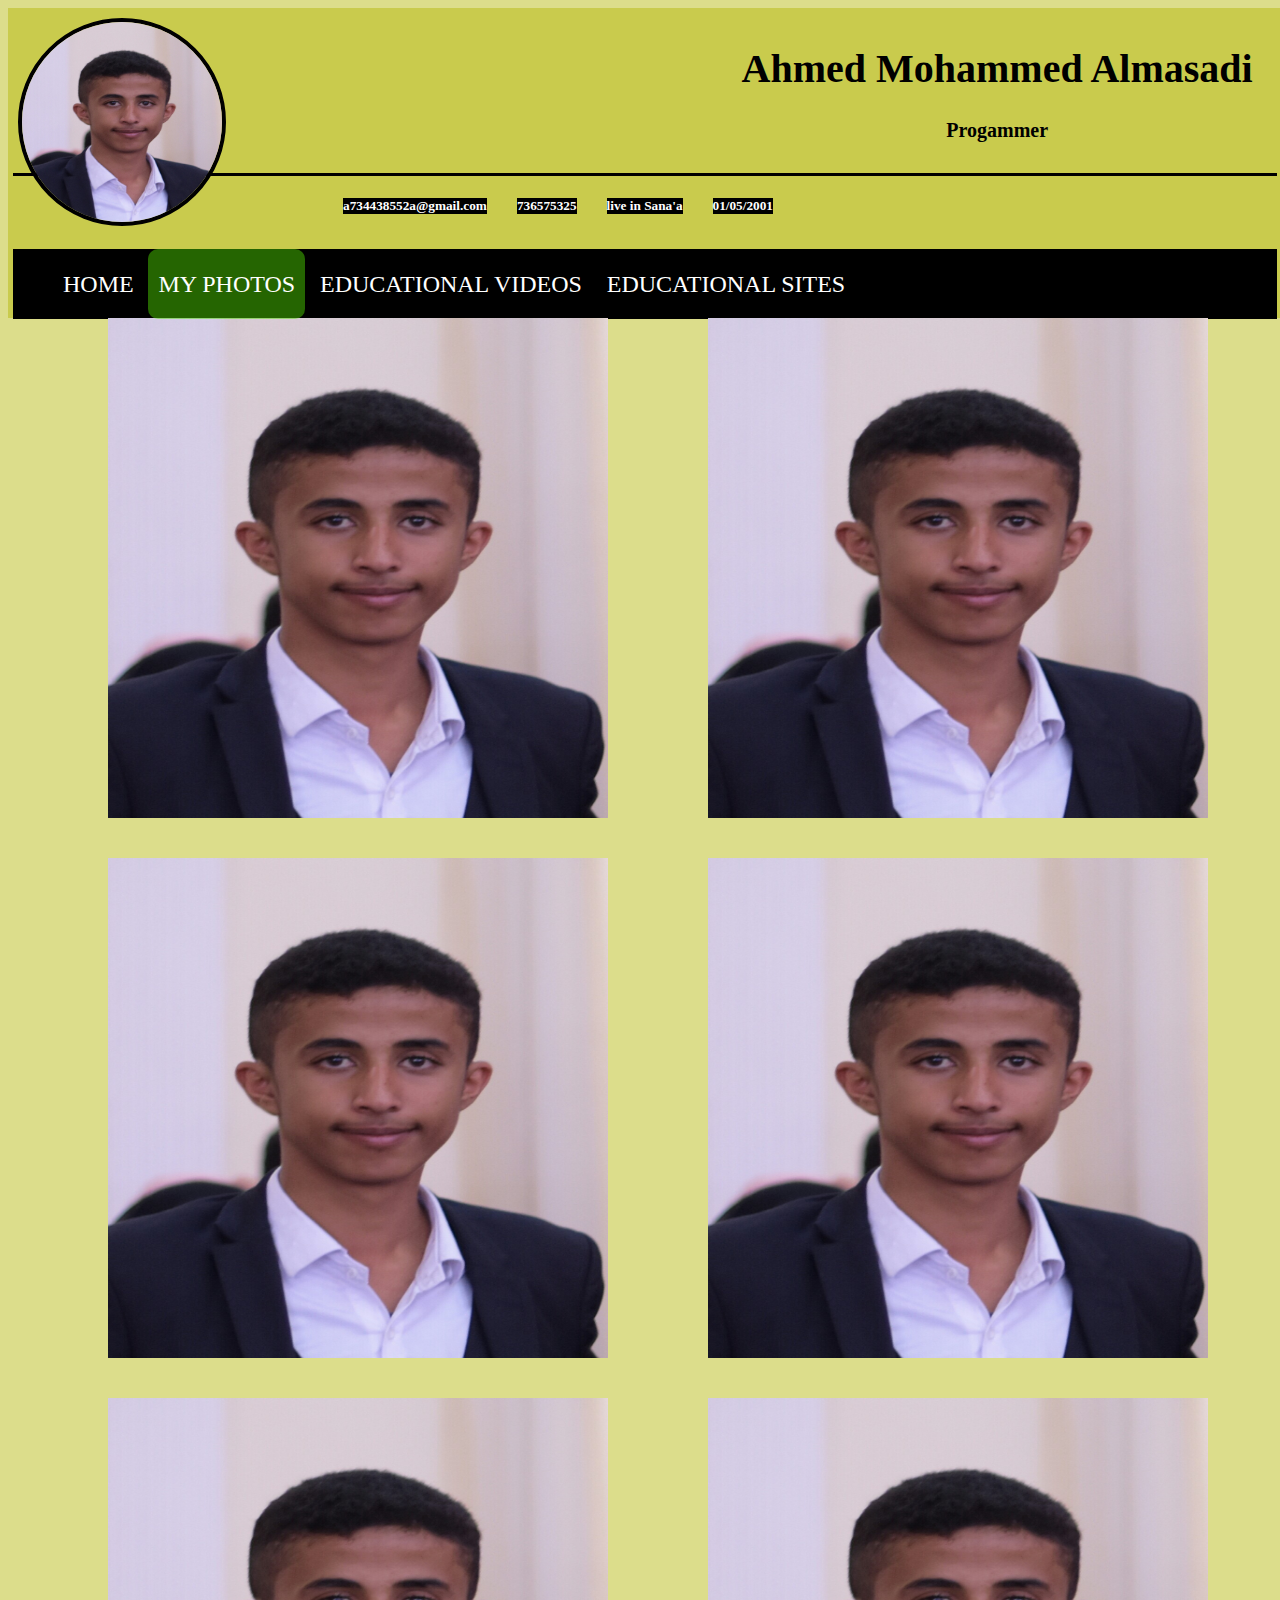
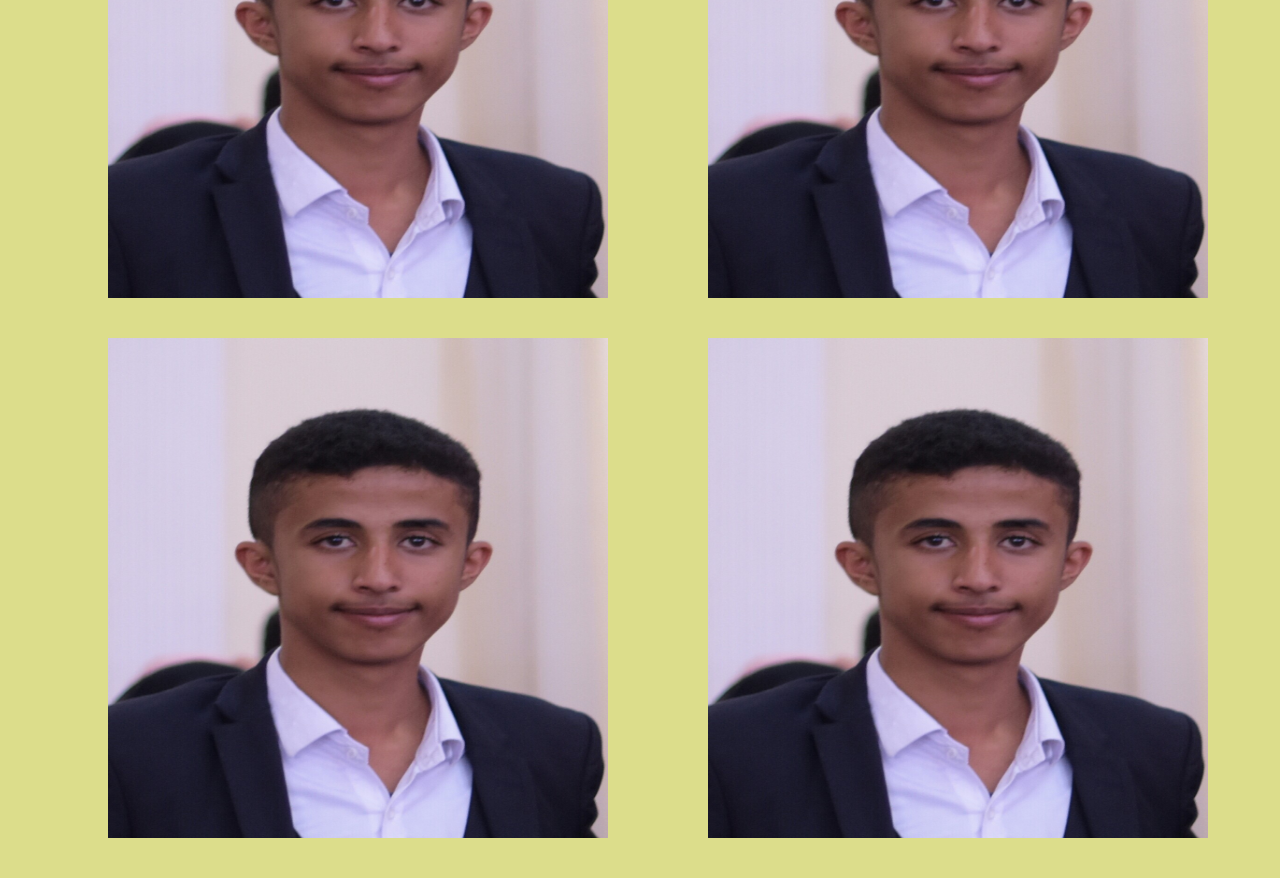
<file: img.html>
<!DOCTYPE html>
<html>

<head>
    <link rel="stylesheet" href="css/resum2tryStyle.css">
</head>

<body class="style_color">

    <header class="header_2">

        <div>
            <img src="img/DSC_0187-1-1.jpg" alt="" ; class="personal-photo">
            <div class="name">
                <h1>Ahmed Mohammed Almasadi </h1>
                <h4>Progammer</h4>
            </div>
        </div>
        <div class="personal-data">
            <div>
                <h5 class="personal-info">a734438552a@gmail.com</h5>
                <h5 class="personal-info">736575325</h5>
                <h5 class="personal-info"> live in Sana'a</h5>
                <h5 class="personal-info">01/05/2001</h5>
            </div>

        </div><br>
        <br>
        <br>
        <nav class="topbar">

            <input type="checkbox" id="check">
            <ul>
                <li><a href="index.html">Home</a></li>
                <li class="active"><a href="#">My Photos</a></li>
                <li><a href="video.html">Educational videos</a></li>
                <li><a href="web.html">Educational sites</a></li>

            </ul>
        </nav>
    </header>

    <div><img src="img/DSC_0187-1-1.jpg" alt="" class="img"></div>
    <div><img src="img/DSC_0187-1-1.jpg" alt="" class="img"></div>
    <div> <img src="img/DSC_0187-1-1.jpg" alt="" class="img"></div>
    <div> <img src="img/DSC_0187-1-1.jpg" alt="" class="img"></div>
    <div> <img src="img/DSC_0187-1-1.jpg" alt="" class="img"></div>
    <div> <img src="img/DSC_0187-1-1.jpg" alt="" class="img"></div>
    <div> <img src="img/DSC_0187-1-1.jpg" alt="" class="img"></div>
    <div> <img src="img/DSC_0187-1-1.jpg" alt="" class="img"></div>
</body>

</html>
</file>
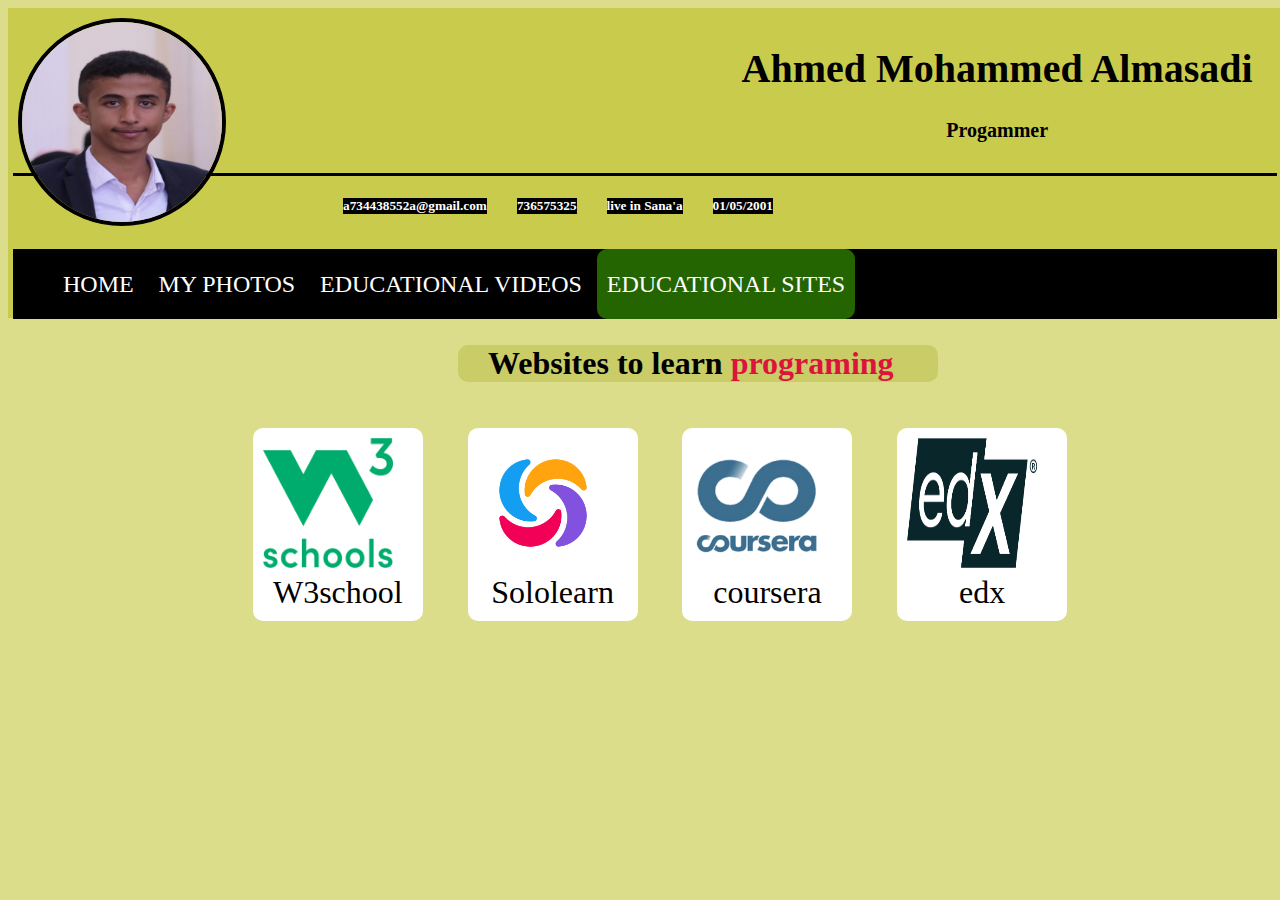
<file: web.html>
<!DOCTYPE html>
<html>

<head>
    <link rel="stylesheet" href="css/resum2tryStyle.css">

</head>

<body class="style_color">
    <header class="header_2">

        <div>
            <img src="img/DSC_0187-1-1.jpg" alt="" ; class="personal-photo">
            <div class="name">
                <h1>Ahmed Mohammed Almasadi </h1>
                <h4>Progammer</h4>
            </div>
        </div>
        <div class="personal-data">
            <div>
                <h5 class="personal-info">a734438552a@gmail.com</h5>
                <h5 class="personal-info">736575325</h5>
                <h5 class="personal-info"> live in Sana'a</h5>
                <h5 class="personal-info">01/05/2001</h5>
            </div>
            
        </div><br>
            <br>
            <br>
        <nav class="topbar">
            
            <input type="checkbox" id="check">
            <ul>
                <li ><a href="index.html">Home</a></li>
                <li><a href="img.html">My Photos</a></li>
                <li><a href="video.html">Educational videos</a></li>
                <li class="active"><a href="#">Educational sites</a></li>
            
            </ul>
        </nav>
    </header> 
    
       
     
    <h2 id="prog"> Websites to learn <span id="pr">programing</span></h2>
   
        <div class="www">
        
        <ul> 
        <li> <img src="img/1200px-W3Schools_logo.svg.png" alt="" id="web"><br>
<a href="https://www.W3schools.com">W3school</a></li>
        <li><img src="img/sololearn-1.png" alt="" id="web"><br><a href="https://www.Sololearn.com">Sololearn</a></li>
        <li><img src="img/coursera1-200x200.png" alt="" id="web"><br><a href="https://www.coursera.com">coursera</a></li>
        <li><img src="img/edx-logo-registered-elm.png" alt="" id="web"><br><a href="https://www.edx.org
            ">edx</a></li>
        </ul>
</div>
</body>

</html>
</file>
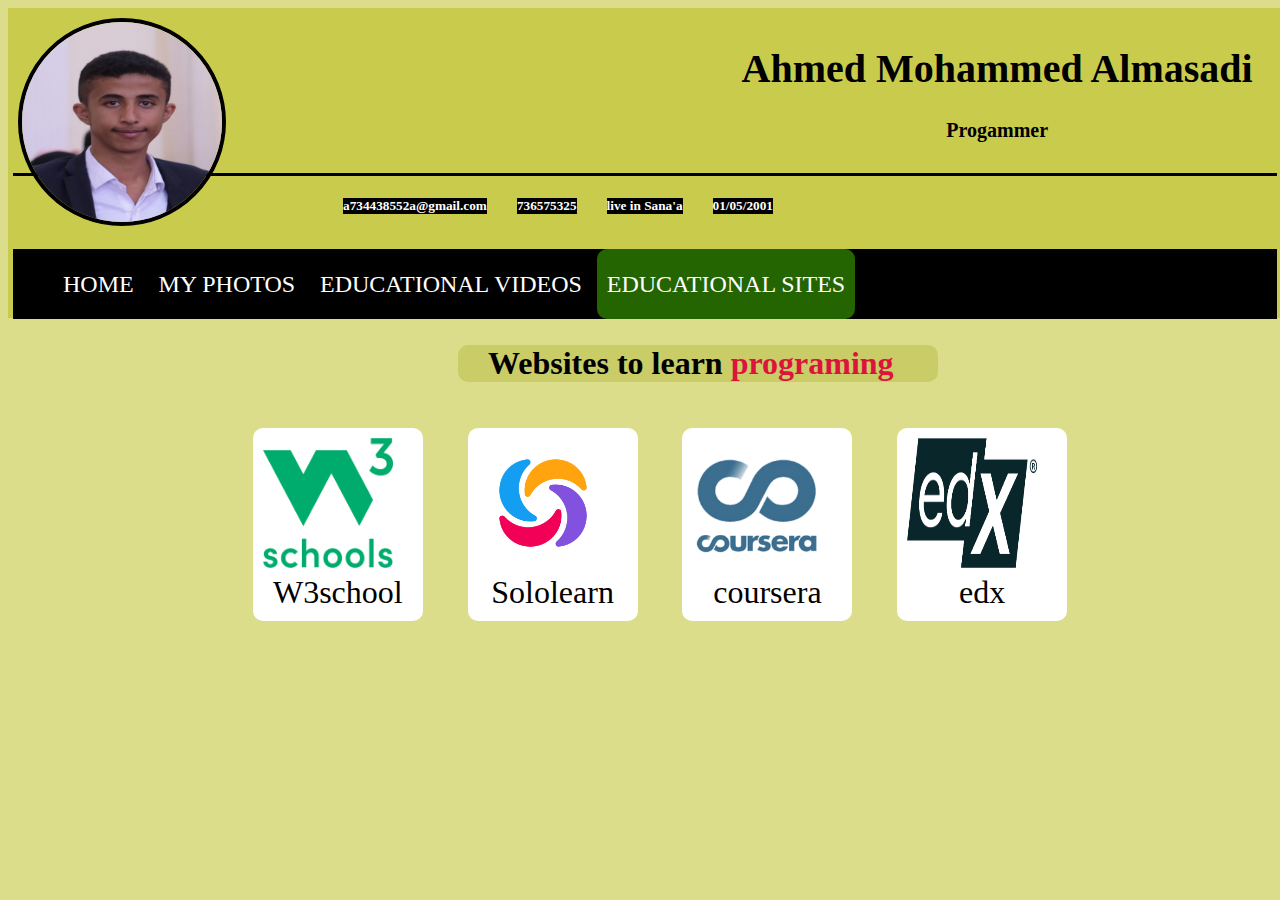
<file: HTML/web.html>
<!DOCTYPE html>
<html>

<head>
    <link rel="stylesheet" href="../css/resum2tryStyle.css">

</head>

<body class="style_color">
    <header class="header_2">

        <div>
            <img src="../img/DSC_0187-1-1.jpg" alt="" ; class="personal-photo">
            <div class="name">
                <h1>Ahmed Mohammed Almasadi </h1>
                <h4>Progammer</h4>
            </div>
        </div>
        <div class="personal-data">
            <div>
                <h5 class="personal-info">a734438552a@gmail.com</h5>
                <h5 class="personal-info">736575325</h5>
                <h5 class="personal-info"> live in Sana'a</h5>
                <h5 class="personal-info">01/05/2001</h5>
            </div>
            
        </div><br>
            <br>
            <br>
        <nav class="topbar">
            
            <input type="checkbox" id="check">
            <ul>
                <li ><a href="../index.html">Home</a></li>
                <li><a href="img.html">My Photos</a></li>
                <li><a href="video.html">Educational videos</a></li>
                <li class="active"><a href="#">Educational sites</a></li>
            
            </ul>
        </nav>
    </header> 
    
       
     
    <h2 id="prog"> Websites to learn <span id="pr">programing</span></h2>
   
        <div class="www">
        
        <ul> 
        <li> <img src="../img/1200px-W3Schools_logo.svg.png" alt="" id="web"><br>
<a href="https://www.W3schools.com">W3school</a></li>
        <li><img src="../img/sololearn-1.png" alt="" id="web"><br><a href="https://www.Sololearn.com">Sololearn</a></li>
        <li><img src="../img/coursera1-200x200.png" alt="" id="web"><br><a href="https://www.coursera.com">coursera</a></li>
        <li><img src="../img/edx-logo-registered-elm.png" alt="" id="web"><br><a href="https://www.edx.org
            ">edx</a></li>
        </ul>
</div>
</body>

</html>
</file>
<file: css/resum2tryStyle.css>
.header_2{
    background-color: rgba(179, 182, 7, 0.466);
    height: 300px;
    width:100%;
    padding:5px;
    
    }
    .personal-photo{
        
        height: 200px;
        width: 200px;
        border:4px; border-style: solid; color:rgb(0, 0, 0);
        margin: 5px;
        border-radius: 150px;
        float:left;
    margin-bottom: -200px;
    
    }
    .name{
       padding: 5px;
       
        font-size: 20px;
    
         text-align: center;
        font-family: Cambria, Cochin, Georgia, Times, Times New Roman, serif;
        float: left;
        margin-left: 40%;
    
    
       
    }
    .personal-data{ 
    
        border-top-color:black;
        
        border-top-style: solid;
        clear: both; 
        padding-left:300px;
        
    }
    .personal-info   {
     background-color: rgb(0, 0, 0);color: white;
    margin-left: 30px;
        float: left;   
        font-style:inherit;
        
    }
    main{
        clear: both;
    }
    .right{
        float: left;
        width: 75%;
        height: 500px;
        background-color:rgba(179, 182, 7, 0.466);
        margin-top: 15px;
        margin-left: 20px;
    }
    .left{
        float: left;
        width: 20%;
        height: 500px;
        background-color:rgba(179, 182, 7, 0.466);
        margin-top: 15px;
        margin-left: 20px;
    }
    h3{
        text-align: center;background-color: black;color: white;
    }
    
    h2{
        background-color: white;
    }
    p{
        font-size: larger;
        font-family: Impact, Haettenschweiler, 'Arial Narrow Bold', sans-serif;
        font-style:unset;
    }
    ul{
        font-size: larger;
    }
    li{
        font-family: inherit;
        font-size: x-large;
    }



    .topbar{
        background-color: black;color:  rgba(211, 212, 134, 0.466);
    height: 70px;
    
       }   
       .topbar nav ul{
        list-style: none;
        float: right;
    }
    .topbar nav h1{
    float: left;
    margin: 20px;
    padding-left: 50px;
    
    }
    nav ul li{
        
     
        display: inline-block;
 
        
    }
    nav ul li a{
        color:white;
        text-decoration: none;
    line-height: 50px;
    padding: 20px;
    text-transform: uppercase;
    padding: 10px;
    transition: 1s;
 
      float:left;
    
    }
    nav ul li a:hover,.active{
        
        background-color: rgba(80, 216, 2, 0.466);
        border-radius:10px ;
      
    }
    .mobile-icon{
        background-color:  blue;
    }
    .mobile-icon div{
        background-color: solid white;
    
    }
    #check{
        display: none;
    float: right;
    }
    @media (max-width:850px){
        #check{
            display: block;
        }
        #check:checked ~ ul {
            display: block;
        }
        
        nav ul{
            background-color: rgb(119, 116, 121);
            margin-top:80px ;
            position: fixed;
            width: 150px;
            height: 350px;
            top:80px;
            text-align: center;
            transition: all .5s;
            display:none;
    
        }
        nav ul li{
            display: block;
        }
        nav ul li a:hover{
        background-color: rgba(179, 182, 7, 0.466);
        }
        .header_2{
        height: 350px;
        }
        .left{
            width: 600px;
        
        }
        .right{
            width: 600px;
        }
        #prog{
            padding-left: 5px;
            /* background-color: rgba(182, 184, 63, 0.466);
            color: rgb(0, 0, 0);
            font-size: xx-large ;
            padding-left: 40px;
            border-radius: 10px;
            width: 450px;
            margin-left: 450px; */
            
        }

    }


    .www ul {

        list-style: none;
        text-decoration: none;
        text-align: center;
        margin: 20px;
        
        
    }
    .www ul li {
        
        display: inline-block;
        border-radius: 10px ;
        color: black;
        background-color: white;
        padding: 10px;
        margin: 20px;
        
        
    }
    .www ul li a{

        color: black;
        text-decoration: none;
        font-size: xx-large;
       
        
        
        }
        .www ul li:hover{
            background-color: crimson;
        }
        .www ul li a:hover{
            color: white;
        }
        #prog{
            background-color: rgba(182, 184, 63, 0.466);
            color: rgb(0, 0, 0);
            font-size: xx-large ;
            padding-left: 30px;
            border-radius: 10px;
            width: 450px;
            margin-left: 450px;
        }
        #prog #pr{
            color: crimson;
        }
    .style_color{
        background-color:rgba(179, 182, 7, 0.466);
       
    }

    .img{
        width: 500px;
        height: 500px;
        padding-left: 100px;
        padding-bottom: 40px;
        float: left;
    }
    
    .vid{
        text-align: center;
    }
    .vid .v1{
        width: 500px;
        height: 500px;
        display: inline-block;
        margin: 50px;
        
    }
    #web{
        width: 130px;
        height: 130px;
 
        padding-right: 20px;
        
    }
</file>
